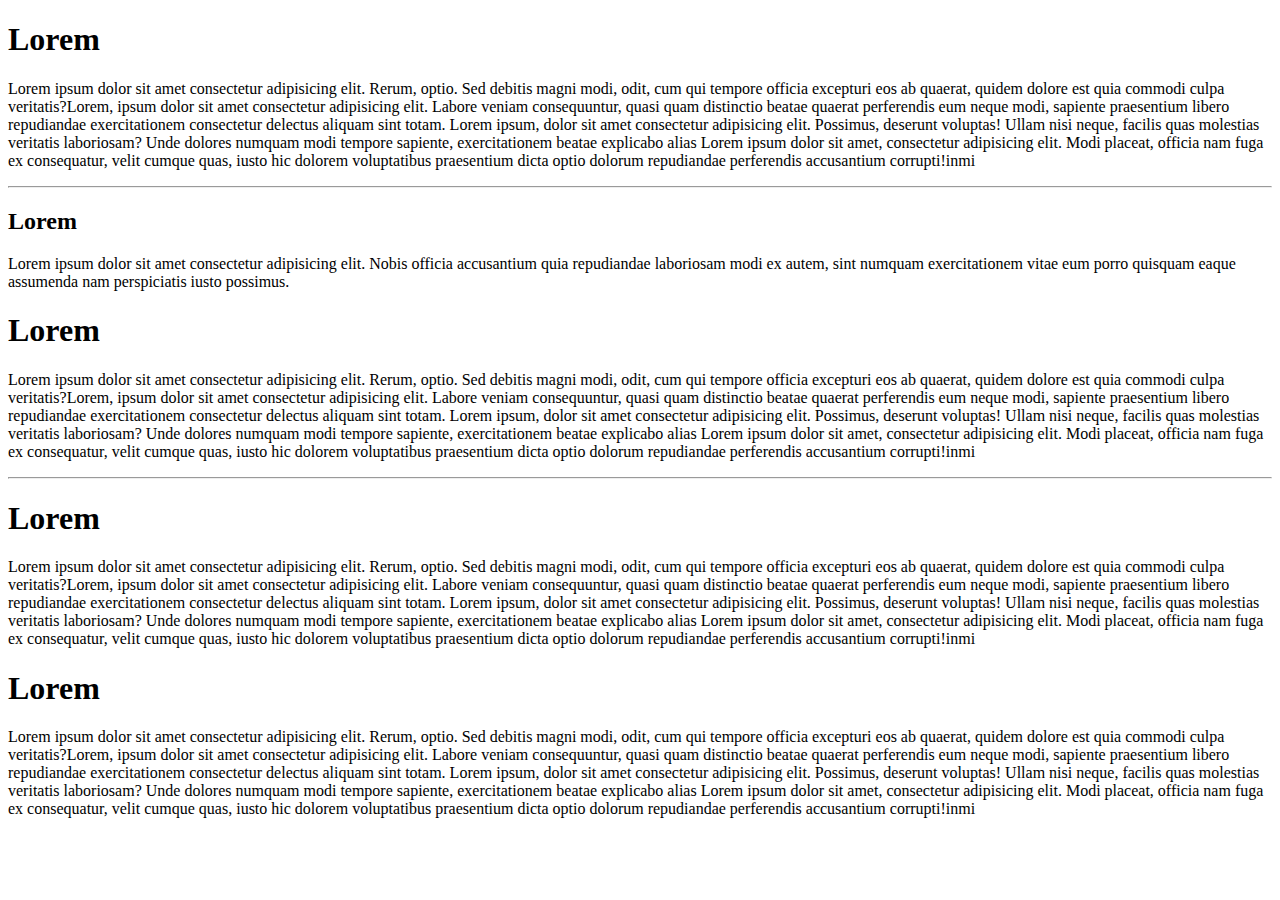
<file: Day1/index.html>
<!DOCTYPE html>
<html lang="en">
<head>
    <meta charset="UTF-8">
    <meta name="viewport" content="width=device-width, initial-scale=1.0">
    <title>Headings, Lists and Paragraphs</title>
</head>
<body>
    <h1>Lorem</h1>
    <p>Lorem ipsum dolor sit amet consectetur adipisicing elit. Rerum, optio. Sed debitis magni modi, odit, cum qui tempore officia excepturi eos ab quaerat, quidem dolore est quia commodi culpa veritatis?Lorem, ipsum dolor sit amet consectetur adipisicing elit. Labore veniam consequuntur, quasi quam distinctio beatae quaerat perferendis eum neque modi, sapiente praesentium libero repudiandae exercitationem consectetur delectus aliquam sint totam. Lorem ipsum, dolor sit amet consectetur adipisicing elit. Possimus, deserunt voluptas! Ullam nisi neque, facilis quas molestias veritatis laboriosam? Unde dolores numquam modi tempore sapiente, exercitationem beatae explicabo alias Lorem ipsum dolor sit amet, consectetur adipisicing elit. Modi placeat, officia nam fuga ex consequatur, velit cumque quas, iusto hic dolorem voluptatibus praesentium dicta optio dolorum repudiandae perferendis accusantium corrupti!inmi</p>
    <hr>
    <h2>Lorem </h2>
    <p>Lorem ipsum dolor sit amet consectetur adipisicing elit. Nobis officia accusantium quia repudiandae laboriosam modi ex autem, sint numquam exercitationem vitae eum porro quisquam eaque assumenda nam perspiciatis iusto possimus.</p>
    <h1>Lorem</h1>
    <p>Lorem ipsum dolor sit amet consectetur adipisicing elit. Rerum, optio. Sed debitis magni modi, odit, cum qui tempore officia excepturi eos ab quaerat, quidem dolore est quia commodi culpa veritatis?Lorem, ipsum dolor sit amet consectetur adipisicing elit. Labore veniam consequuntur, quasi quam distinctio beatae quaerat perferendis eum neque modi, sapiente praesentium libero repudiandae exercitationem consectetur delectus aliquam sint totam. Lorem ipsum, dolor sit amet consectetur adipisicing elit. Possimus, deserunt voluptas! Ullam nisi neque, facilis quas molestias veritatis laboriosam? Unde dolores numquam modi tempore sapiente, exercitationem beatae explicabo alias Lorem ipsum dolor sit amet, consectetur adipisicing elit. Modi placeat, officia nam fuga ex consequatur, velit cumque quas, iusto hic dolorem voluptatibus praesentium dicta optio dolorum repudiandae perferendis accusantium corrupti!inmi</p>
    <hr>
    <h1>Lorem</h1>
    <p>Lorem ipsum dolor sit amet consectetur adipisicing elit. Rerum, optio. Sed debitis magni modi, odit, cum qui tempore officia excepturi eos ab quaerat, quidem dolore est quia commodi culpa veritatis?Lorem, ipsum dolor sit amet consectetur adipisicing elit. Labore veniam consequuntur, quasi quam distinctio beatae quaerat perferendis eum neque modi, sapiente praesentium libero repudiandae exercitationem consectetur delectus aliquam sint totam. Lorem ipsum, dolor sit amet consectetur adipisicing elit. Possimus, deserunt voluptas! Ullam nisi neque, facilis quas molestias veritatis laboriosam? Unde dolores numquam modi tempore sapiente, exercitationem beatae explicabo alias Lorem ipsum dolor sit amet, consectetur adipisicing elit. Modi placeat, officia nam fuga ex consequatur, velit cumque quas, iusto hic dolorem voluptatibus praesentium dicta optio dolorum repudiandae perferendis accusantium corrupti!inmi</p>
    
    <h1>Lorem</h1>
    <p>Lorem ipsum dolor sit amet consectetur adipisicing elit. Rerum, optio. Sed debitis magni modi, odit, cum qui tempore officia excepturi eos ab quaerat, quidem dolore est quia commodi culpa veritatis?Lorem, ipsum dolor sit amet consectetur adipisicing elit. Labore veniam consequuntur, quasi quam distinctio beatae quaerat perferendis eum neque modi, sapiente praesentium libero repudiandae exercitationem consectetur delectus aliquam sint totam. Lorem ipsum, dolor sit amet consectetur adipisicing elit. Possimus, deserunt voluptas! Ullam nisi neque, facilis quas molestias veritatis laboriosam? Unde dolores numquam modi tempore sapiente, exercitationem beatae explicabo alias Lorem ipsum dolor sit amet, consectetur adipisicing elit. Modi placeat, officia nam fuga ex consequatur, velit cumque quas, iusto hic dolorem voluptatibus praesentium dicta optio dolorum repudiandae perferendis accusantium corrupti!inmi</p>
    
</body>
</html>
</file>
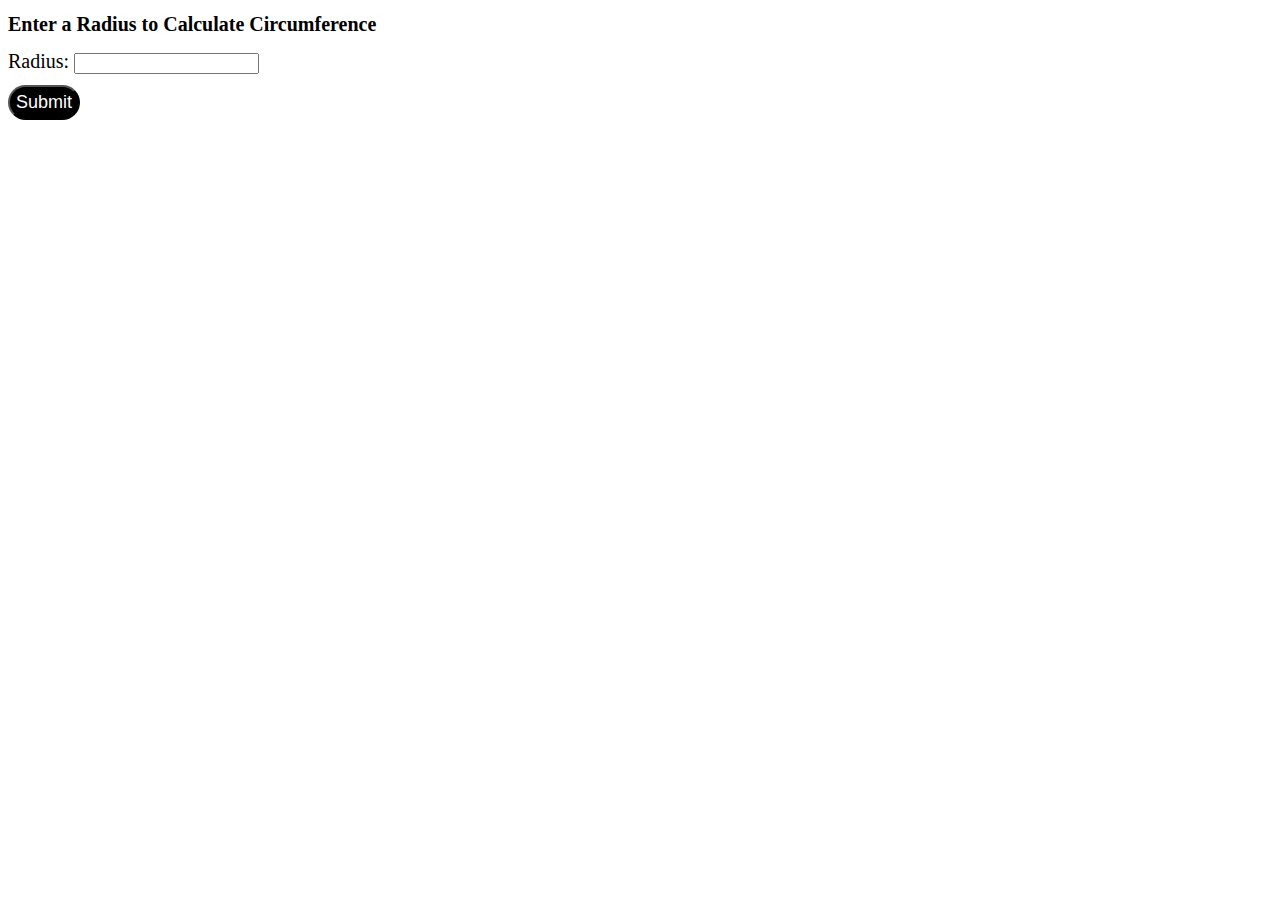
<file: circumference.html>
<!DOCTYPE html>
<html lang="en">
<head>
    <meta charset="UTF-8">
    <meta name="viewport" content="width=device-width, initial-scale=1.0">
    <title>Circumference Calculator</title>
    <style>
        body {
            font-family: Verdana;
            font-size: 10px;
        }
        button{
            font-size: large;
            font-family: Verdana, Geneva, Tahoma, sans-serif;
            height: 35px;
            color:white;
            background-color: black;
            border-radius: 20px;
        }
        label{
            font-size: 20px;
        }

    </style>
</head>
<body>
    <h1 id="myH1">Enter a Radius to Calculate Circumference</h1>
    <label for="myText">Radius: </label>
    <input type="text", id="myText"><br><br>
    <button id="mySubmit">Submit</button>

    <script>
        const PI = 3.14159;
        let Radius;
        let Circumference;
        document.getElementById("mySubmit").onclick = function() {
            Radius= document.getElementById("myText").value;
            Radius = Number(Radius);

            Circumference = 2 * PI * Radius;
            console.log(Circumference);
            document.getElementById("myH1").textContent = Circumference + " cm";


        }
    </script>

    
</body>
</html>
</file>
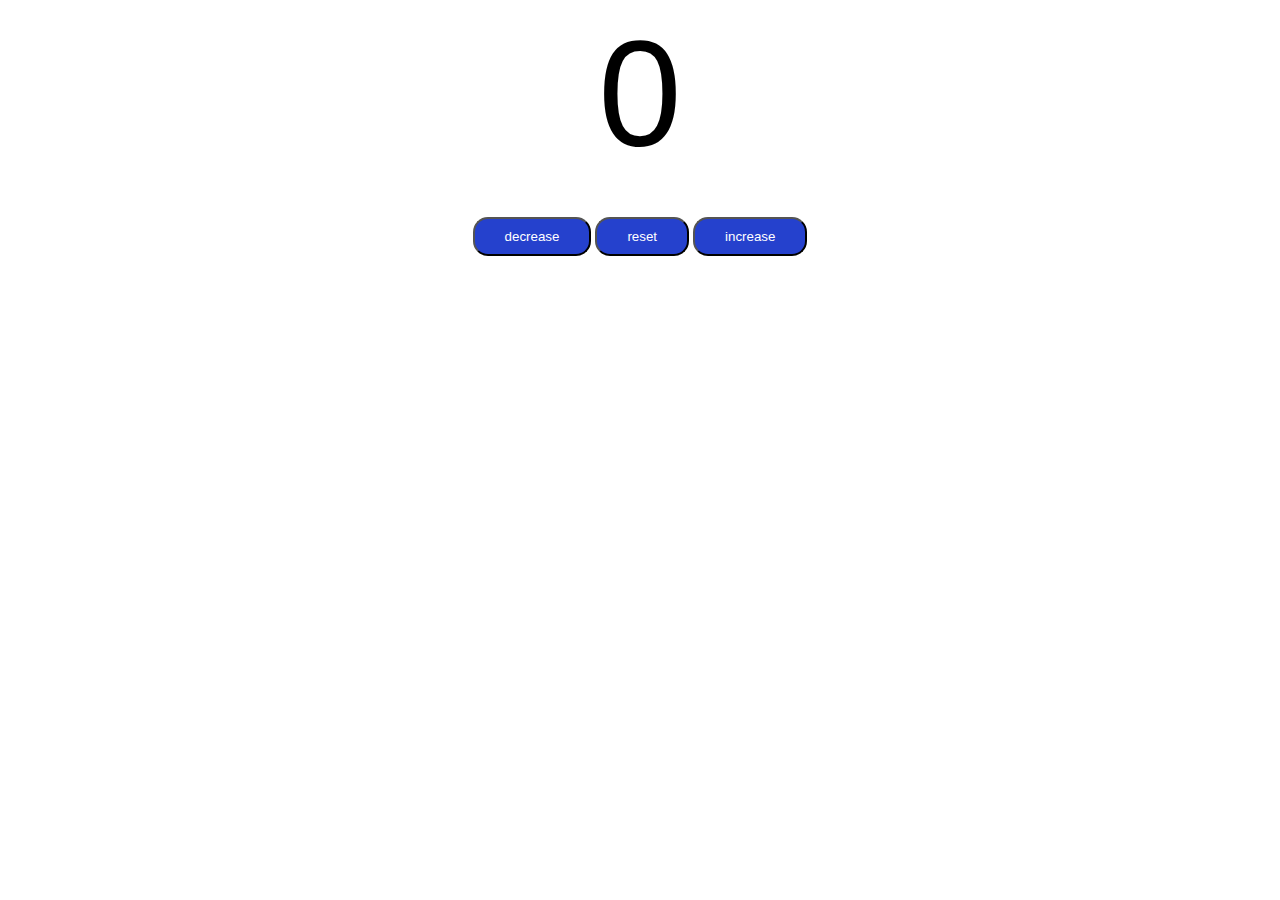
<file: count.html>
<!DOCTYPE html>
<html lang="en">
<head>
    <meta charset="UTF-8">
    <meta name="viewport" content="width=device-width, initial-scale=1.0">
    <title>My Website</title>
    <style>
        #countLabel{
            font-family: Helvetica;
            font-size: 150px;
            text-align: center;
            display: block;
        }
#btnContainer{
    text-align: center;
}
.buttons{
    padding: 10px 30px;
    background-color:rgb(37, 65, 205);
    color: white;
    cursor: pointer;
    border-radius: 15px;
    transition: background-color 0.25s;
}
.buttons:hover{
    background-color: white;
    color: rgb(37, 65, 205);
}
    </style>
</head>
<body>
    <label id="countLabel">0</label><br><br>
    <div id="btnContainer">
        <button id="decreaseBtn", class="buttons">decrease</button>
        <button id="resetBtn", class="buttons">reset</button>
        <button id="increaseBtn", class="buttons">increase</button>
    </div>


    <script>
        // Counter program
        const increaseBtn = document.getElementById("increaseBtn");
        const resetBtn = document.getElementById("resetBtn");
        const decreaseBtn = document.getElementById("decreaseBtn");
        const countLabel = document.getElementById("countLabel");
    
        let count = 0;
        increaseBtn.onclick = function() {
            count++;
            countLabel.textContent = count;
        }
        resetBtn.onclick = function() {
            count = 0;
            countLabel.textContent = count;
        }
        decreaseBtn.onclick = function() {
            count--;
            countLabel.textContent = count;
        }
    </script>
    
</body>
</html>
</file>
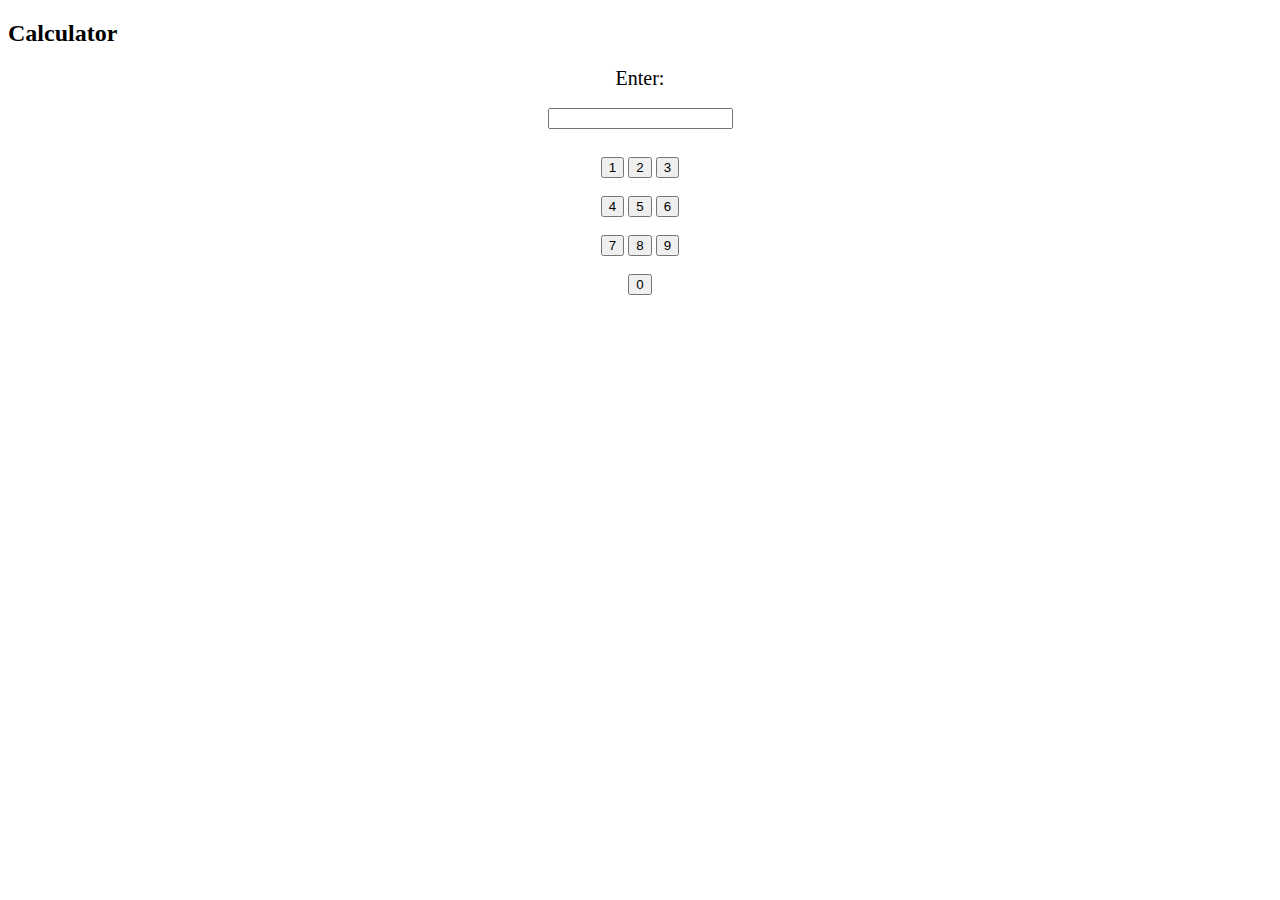
<file: demoCalc.html>
<!DOCTYPE html>
<html lang="en">
<head>
    <meta charset="UTF-8">
    <meta name="viewport" content="width=device-width, initial-scale=1.0">
    <title>My Website</title>
    <style>
    #text{
    margin: auto;
    text-align: center
}
#Enter {
    font-size: 20px;
    font-family: Verdana;
    display: block;
    text-align: center;
    
}
#calc{
    display: block;
    text-align: center;
    padding: 10px 20px;
}
.buttons{
    padding: 10px 20px;
}
    </style>
</head>
<body>
    <h2>Calculator</h1>
    <label for="Label1", id="Enter">Enter: </label><br>
    <div id="text">
        <input type="text", id="Label1"><br><br>
    </div>

    <div id="calc">
        <button id="1", class="button">1</button>
        <button id="2", class="button">2</button>
        <button id="3", class="button">3</button><br><br>
        <button id="4", class="button">4</button>
        <button id="5", class="button">5</button>
        <button id="6", class="button">6</button><br><br>
        <button id="7", class="button">7</button>
        <button id="8", class="button">8</button>
        <button id="9", class="button">9</button><br><br>
        <button id="0", class="button">0</button>
    </div>


    <script>
        const oneBtn = document.getElementById("1");
        const twoBtn = document.getElementById("2");
        const threeBtn = document.getElementById("3");
        const fourBtn = document.getElementById("4");
        const fiveBtn = document.getElementById("5");
        const sixBtn = document.getElementById("6");
        const sevenBtn = document.getElementById("7");
        const eightBtn = document.getElementById("8");
        const nineBtn = document.getElementById("9");
        const zeroBtn = document.getElementById("0");
        const label = document.getElementById("Label1");
        
        let count = 0;
        oneBtn.onclick = function() {
        count ++;
        label.textContent = count;
    }
    </script>
    
</body>
</html>
</file>
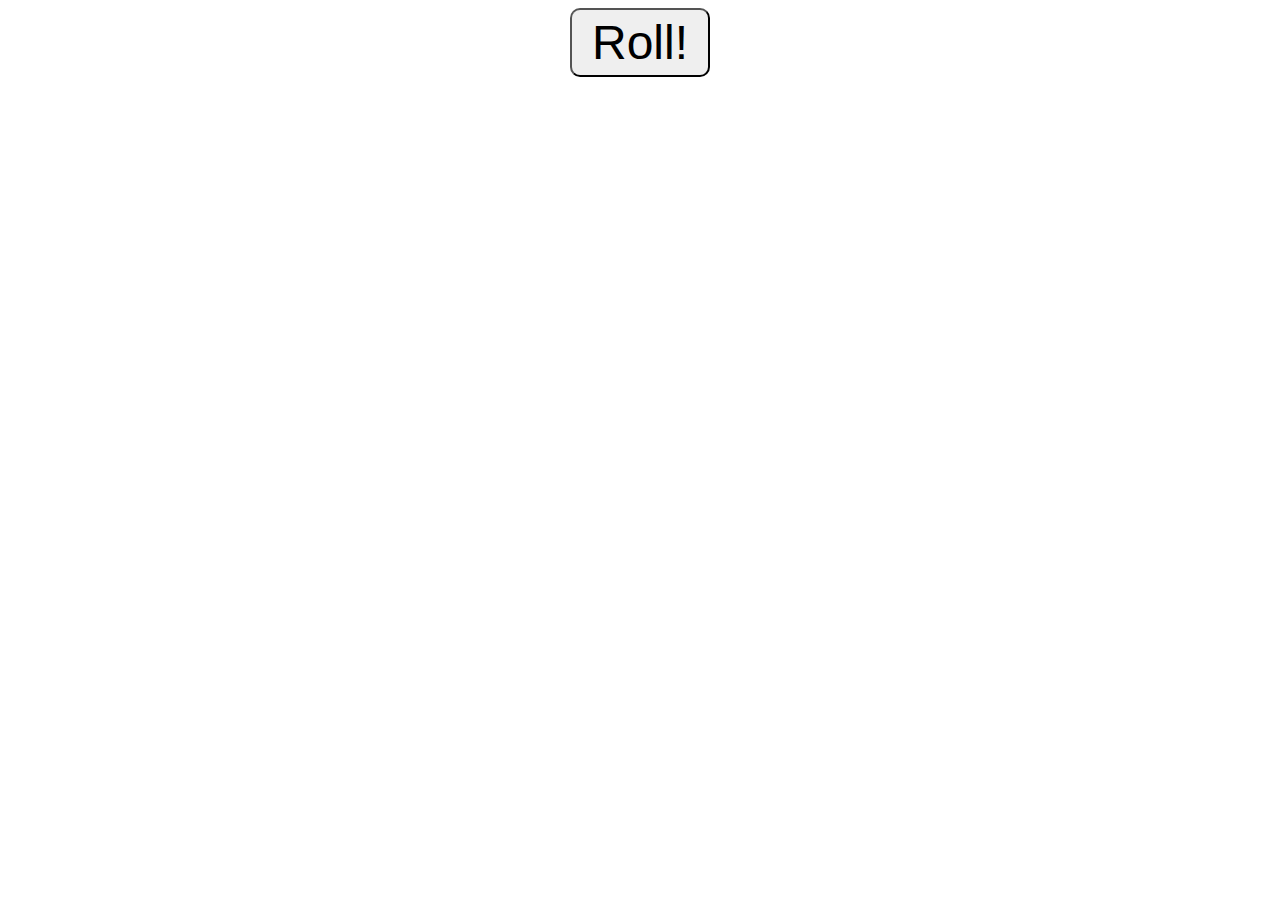
<file: dice.html>
<!DOCTYPE html>
<html lang="en">
<head>
    <meta charset="UTF-8">
    <meta name="viewport" content="width=device-width, initial-scale=1.0">
    <title>My Website</title>
    <style>
        body{
            text-align: center;
            font-family: Verdana;
        }
        #myButton {
            font-size: 3em;
            border-radius: 10px;
            cursor: pointer;
            padding: 5px 20px;
        }
        .myLabels{
            font-size: 25px;
            font-family: Verdana;
            color: brown;
        }
    </style>
</head>
<body>
    <button id="myButton">Roll!</button><br><br>
    
    <label id="label1", class="myLabels"></label><br><br>
    <label id="label2", class="myLabels"></label><br><br>
    <label id="label3", class="myLabels"></label>
    <script>
        // Random number generator

const myButton = document.getElementById("myButton");
const myLabel1 = document.getElementById("label1");
const myLabel2 = document.getElementById("label2");
const myLabel3 = document.getElementById("label3");
const max = 6;
const min = 1;

let randomNum1;
let randomNum2;
let randomNum3;

myButton.onclick = function() {
    randomNum1 = Math.floor(Math.random() * max) + min;
    randomNum2 = Math.floor(Math.random() * max) + min;
    randomNum3 = Math.floor(Math.random() * max) + min;
    myLabel1.textContent = randomNum1
    myLabel2.textContent = randomNum2
    myLabel3.textContent = randomNum3
}


    </script>
    
</body>
</html>
</file>
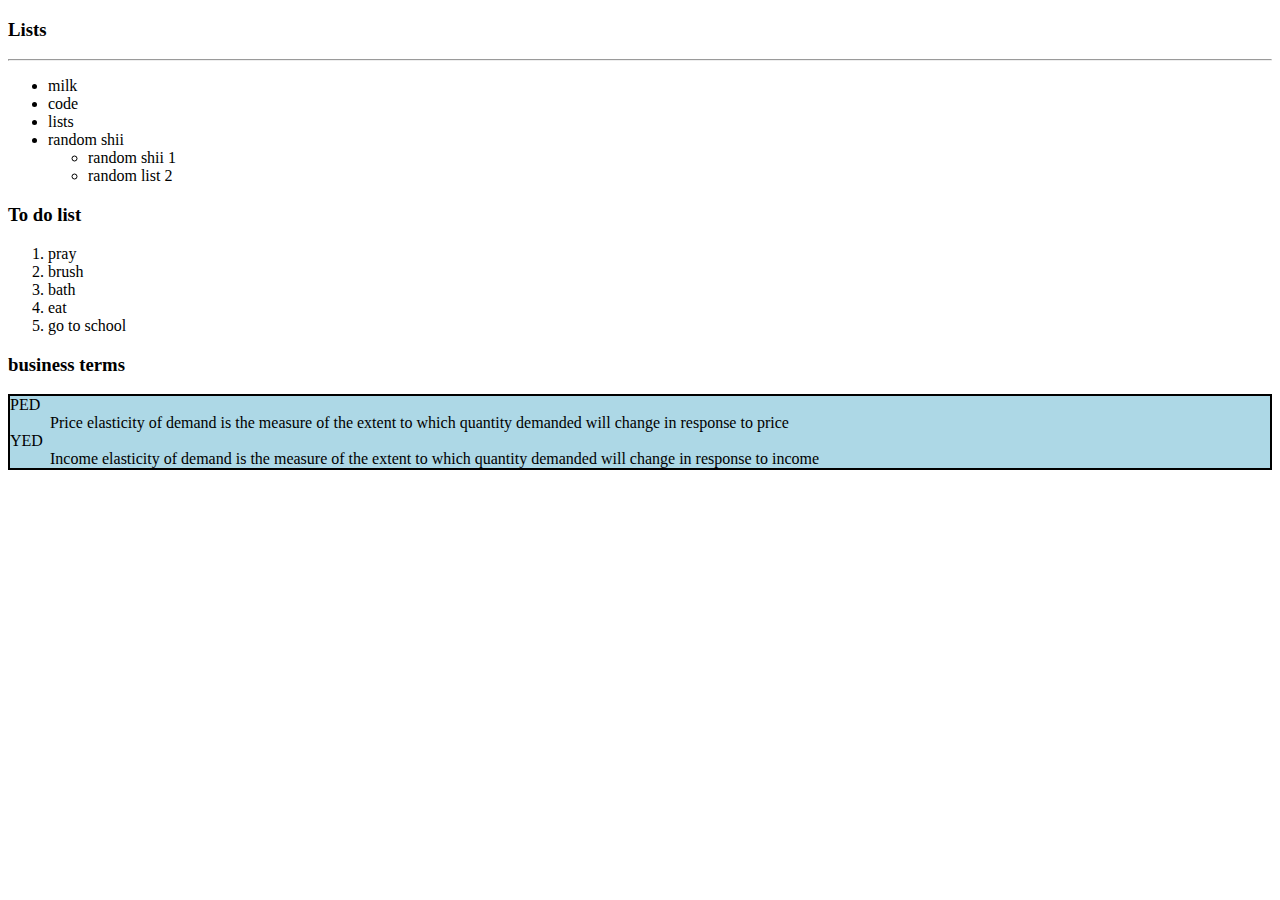
<file: Day1/lists.html>
<!DOCTYPE html>
<html lang="en">
<head>
    <meta charset="UTF-8">
    <meta name="viewport" content="width=device-width, initial-scale=1.0">
    <title>Lists</title>
</head>
<body>
    <!-- Unordered Lists -->
    <h3>Lists</h3><hr>
    <ul>
        <li>milk</li>
        <li>code</li>
        <li>lists</li>
        <li>random shii</li>
        <ul>
            <li>random shii 1</li>
            <li>random list 2</li>
        </ul>
    </ul>

    <!-- Ordered Lists -->
    <h3>To do list</h3>
    <ol>
        <li>pray</li>
        <li>brush</li>
        <li>bath</li>
        <li>eat</li>
        <li>go to school</li>
    </ol>

    <!-- Description Lists -->
    <h3>business terms</h3>
    <dl style="background-color: lightblue; border: 2px solid;">
        <dt>PED</dt>
        <dd>Price elasticity of demand is the measure of the extent to which quantity demanded will change in response to price</dd>

        <dt>YED</dt>
        <dd>Income elasticity of demand is the measure of the extent to which quantity demanded will change in response to income</dd>
    </dl>
    
</body>
</html>
</file>
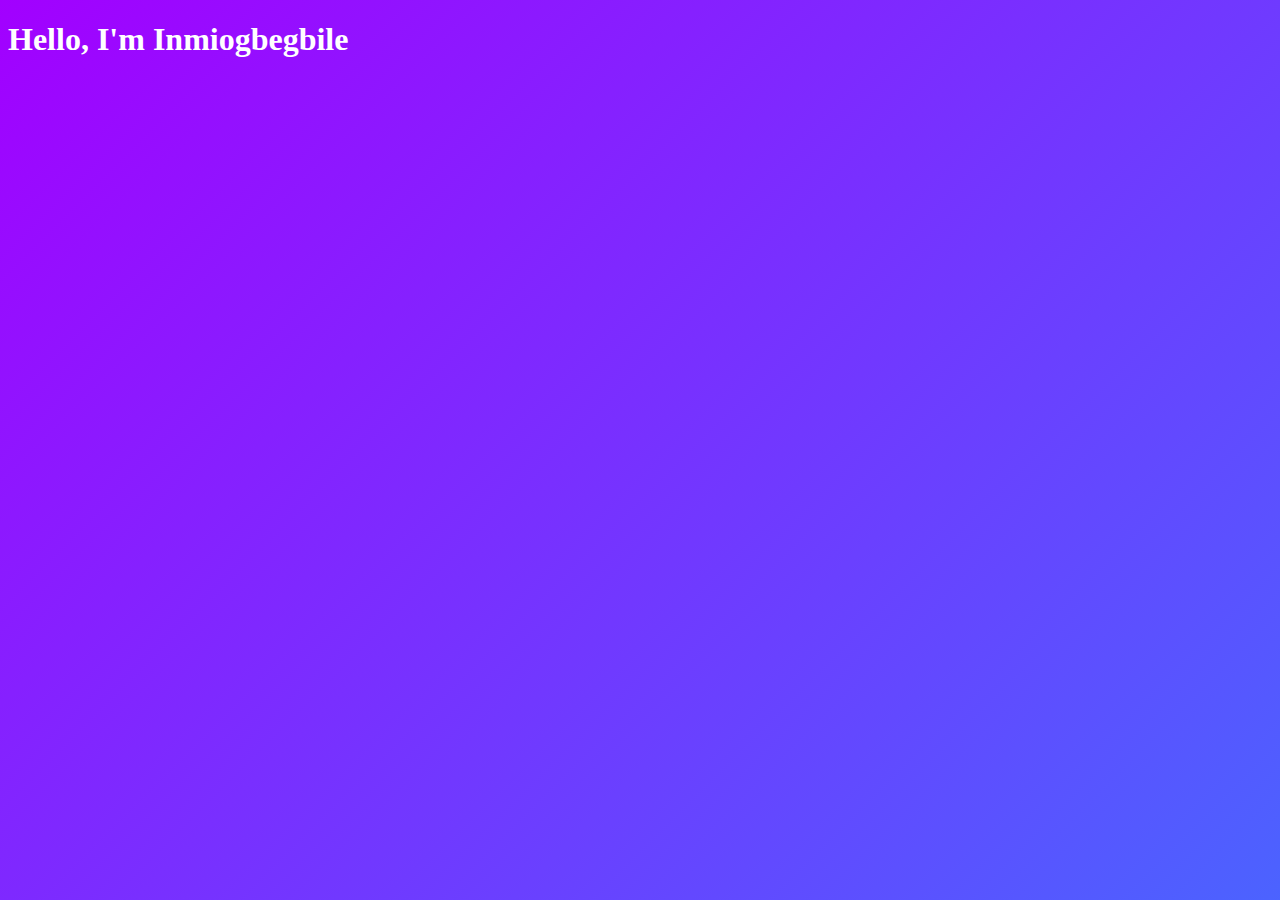
<file: Day1/prac.html>
<!DOCTYPE html>
<html lang="en">
<head>
    <meta charset="UTF-8">
    <meta name="viewport" content="width=device-width, initial-scale=1.0">
    <title>webpage</title>
    <style>
        body {
  background: linear-gradient(-45deg, #FF416C, #FF4B2B, #FFD801, #A8EB12, #0DFFD8, #00B9FF, #A200FF);
  background-size: 1800% 1800%;
  animation: gradientBG 15s ease infinite;
}

@keyframes gradientBG {
  0% {
    background-position: 0% 0%;
  }
  100% {
    background-position: 100% 100%;
  }
}

h1, h2, h3 {
  color: #fff; /* Set text color to white for better contrast */
}

    </style>

</head>
<body>
    <h1 id="intro">Hello, I'm Inmiogbegbile</h1>
    
</body>
</html>
</file>
